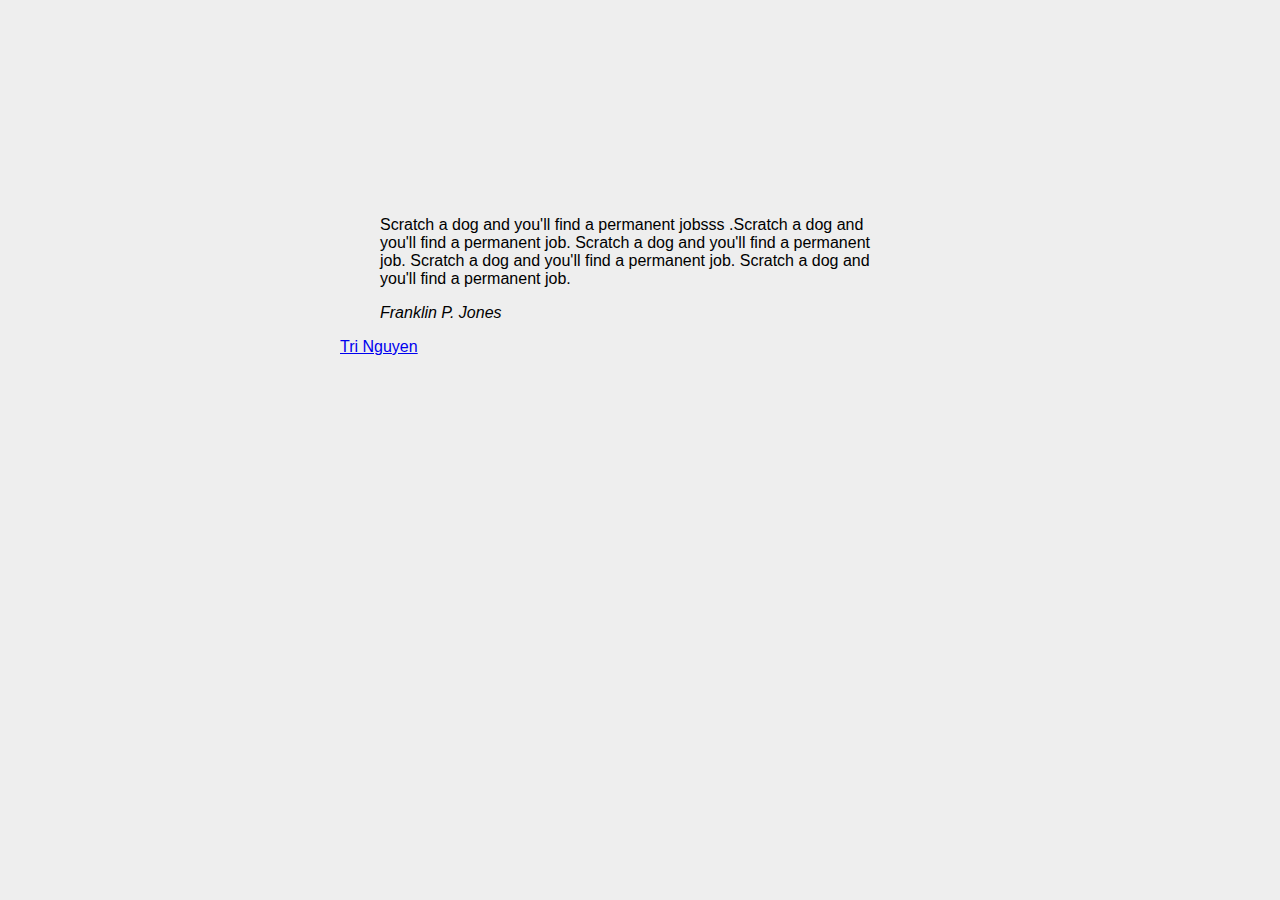
<file: content_scripts/cards/index.html>
<!--Source: https://codepen.io/bharanim/pen/BoLNdd -->
<!DOCTYPE html>
<html lang="en" >
<head>
  <meta charset="UTF-8">
  <title>A random quote for fun</title>
  <link rel="stylesheet" href="./style.css">

</head>
<body>
<!-- partial:index.partial.html -->
<div class="container">
  <blockquote class="quote-card" id="content">
    <p>
      Scratch a dog and you'll find a permanent jobsss .Scratch a dog and you'll find a permanent job. Scratch a dog and you'll find a permanent job. Scratch a dog and you'll find a permanent job. Scratch a dog and you'll find a permanent job.
    </p>

    <cite id="author">
      Franklin P. Jones
    </cite>
  </blockquote>

  <p class="text-center credits">
    <a target="_blank" href="https://facebook.com/ductrivn">
      Tri Nguyen
    </a>
  </p>
</div>
<!-- partial -->
  
</body>
</html>
</file>
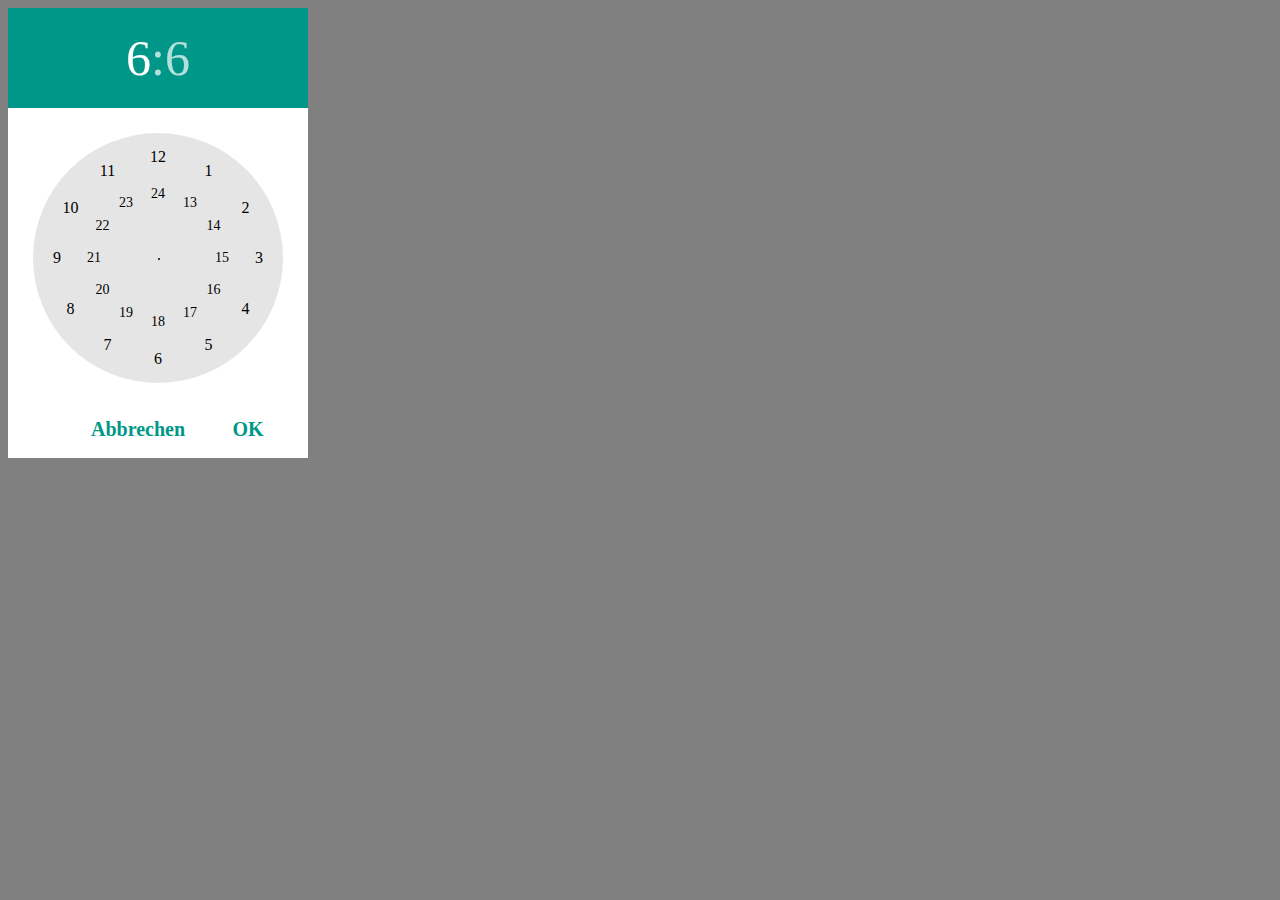
<file: popup/tmp/index.html>
<!DOCTYPE html>
<html lang="en" >
<head>
  <meta charset="UTF-8">
  <title>CodePen - Timepicker Material Design</title>
  <link rel='stylesheet' href='font-awesome.min.css'>
  <link rel="stylesheet" href="./style.css">

</head>
<body>
<!-- partial:index.partial.html -->
<div class="timepicker">
  <div class="top">
    <span class="h">10</span>:<span class="m">15</span>
  </div>
  <div class="circle">
  </div>
  <div class="actions">
    <div class="action cancel">Abbrechen</div>
    <div class="action ok">OK</div>
  </div>
</div>
<!-- partial -->
  <script src='../jquery.min.js'></script><script  src="./script.js"></script>

</body>
</html>
</file>
<file: content_scripts/cards/style.css>
@charset "UTF-8";
body {
  background: #eee;
  font-family: 'Source Sans Pro', sans-serif;
  margin: auto;
    width: 600px;
    height: 200px;
    padding-top: 200px;
    font-size: 12pt;
}

#author {
font-style: italic;
}
</file>
<file: popup/tmp/style.css>
body {
  background-color: grey;
}
.timepicker {
  width: 300px;
  height: 450px;
  background-color: white;
  position: relative;
  font-family: Calibri;
}
.timepicker .top {
  background-color: #009788;
  color: rgba(255, 255, 255, 0.7);
  height: 100px;
  line-height: 100px;
  font-size: 50px;
  text-align: center;
}
.timepicker .top .active {
  color: white;
}
.timepicker .circle {
  user-select: none;
  background-color: rgba(0, 0, 0, 0.1);
  width: 250px;
  height: 250px;
  border-radius: 1000px;
  position: relative;
  top: 25px;
  left: 25px;
  box-sizing: border-box;
}
.timepicker .circle .mid {
  position: absolute;
  left: calc(50% - 0px);
  top: calc(50% - 0px);
  width: 2px;
  height: 2px;
  border-radius: 10px;
  background-color: black;
}
.timepicker .circle .hour {
  position: absolute;
  height: 40px;
  line-height: 40px;
  width: 40px;
  border-radius: 40px;
  text-align: center;
}
.timepicker .circle .hour.selected {
  background-color: #009788;
}
.timepicker .circle .hour.selected::after {
  content: '';
}
.timepicker .circle .hour::after {
  z-index: -1;
  background-color: #009788;
  height: 1px;
  width: 100%;
  position: absolute;
  transform: rotate(-90deg);
  transform-origin: 100% 0%;
  top: 50%;
  width: 101px;
  right: 50%;
}
.timepicker .circle .hour:hover {
  color: white;
  z-index: 2;
}
.timepicker .circle .hour:hover::after {
  content: '';
}
.timepicker .circle .hour:nth-child(12):after {
  transform: rotate(330deg);
}
.timepicker .circle .hour:nth-child(11):after {
  transform: rotate(300deg);
}
.timepicker .circle .hour:nth-child(10):after {
  transform: rotate(270deg);
}
.timepicker .circle .hour:nth-child(9):after {
  transform: rotate(240deg);
}
.timepicker .circle .hour:nth-child(8):after {
  transform: rotate(210deg);
}
.timepicker .circle .hour:nth-child(7):after {
  transform: rotate(180deg);
}
.timepicker .circle .hour:nth-child(6):after {
  transform: rotate(150deg);
}
.timepicker .circle .hour:nth-child(5):after {
  transform: rotate(120deg);
}
.timepicker .circle .hour:nth-child(4):after {
  transform: rotate(90deg);
}
.timepicker .circle .hour:nth-child(3):after {
  transform: rotate(60deg);
}
.timepicker .circle .hour:nth-child(2):after {
  transform: rotate(30deg);
}
.timepicker .circle .hour:nth-child(1):after {
  transform: rotate(0deg);
}
.timepicker .circle .hour2 {
  z-index: 2;
  position: absolute;
  height: 30px;
  line-height: 30px;
  width: 30px;
  border-radius: 40px;
  text-align: center;
  font-size: 14px;
}
.timepicker .circle .hour2:hover {
  color: white;
}
.timepicker .circle .hour2:hover::after {
  content: '';
  background-color: #009788;
  height: 1px;
  width: 100%;
  position: absolute;
  transform: rotate(-90deg);
  transform-origin: 100% 0%;
  top: 50%;
  width: 64px;
  right: 50%;
  z-index: -1;
}
.timepicker .circle .hour2:nth-child(24):after {
  transform: rotate(690deg);
}
.timepicker .circle .hour2:nth-child(23):after {
  transform: rotate(660deg);
}
.timepicker .circle .hour2:nth-child(22):after {
  transform: rotate(630deg);
}
.timepicker .circle .hour2:nth-child(21):after {
  transform: rotate(600deg);
}
.timepicker .circle .hour2:nth-child(20):after {
  transform: rotate(570deg);
}
.timepicker .circle .hour2:nth-child(19):after {
  transform: rotate(540deg);
}
.timepicker .circle .hour2:nth-child(18):after {
  transform: rotate(510deg);
}
.timepicker .circle .hour2:nth-child(17):after {
  transform: rotate(480deg);
}
.timepicker .circle .hour2:nth-child(16):after {
  transform: rotate(450deg);
}
.timepicker .circle .hour2:nth-child(15):after {
  transform: rotate(420deg);
}
.timepicker .circle .hour2:nth-child(14):after {
  transform: rotate(390deg);
}
.timepicker .circle .hour2:nth-child(13):after {
  transform: rotate(360deg);
}
.timepicker .circle .hour:hover,
.timepicker .circle .hour2:hover {
  background-color: #009788;
}
.timepicker .circle .min {
  position: absolute;
  height: 20px;
  line-height: 20px;
  width: 20px;
  border-radius: 40px;
  text-align: center;
  font-size: 12px;
}
.timepicker .circle .min:hover {
  background-color: #009788;
}
.timepicker .circle .min:hover::after {
  content: '';
  background-color: #009788;
  height: 1px;
  width: 100%;
  position: absolute;
  transform: rotate(-90deg);
  transform-origin: 100% 0%;
  top: 50%;
  width: 101px;
  right: 50%;
}
.timepicker .circle .min:nth-child(60):after {
  transform: rotate(354deg);
}
.timepicker .circle .min:nth-child(59):after {
  transform: rotate(348deg);
}
.timepicker .circle .min:nth-child(58):after {
  transform: rotate(342deg);
}
.timepicker .circle .min:nth-child(57):after {
  transform: rotate(336deg);
}
.timepicker .circle .min:nth-child(56):after {
  transform: rotate(330deg);
}
.timepicker .circle .min:nth-child(55):after {
  transform: rotate(324deg);
}
.timepicker .circle .min:nth-child(54):after {
  transform: rotate(318deg);
}
.timepicker .circle .min:nth-child(53):after {
  transform: rotate(312deg);
}
.timepicker .circle .min:nth-child(52):after {
  transform: rotate(306deg);
}
.timepicker .circle .min:nth-child(51):after {
  transform: rotate(300deg);
}
.timepicker .circle .min:nth-child(50):after {
  transform: rotate(294deg);
}
.timepicker .circle .min:nth-child(49):after {
  transform: rotate(288deg);
}
.timepicker .circle .min:nth-child(48):after {
  transform: rotate(282deg);
}
.timepicker .circle .min:nth-child(47):after {
  transform: rotate(276deg);
}
.timepicker .circle .min:nth-child(46):after {
  transform: rotate(270deg);
}
.timepicker .circle .min:nth-child(45):after {
  transform: rotate(264deg);
}
.timepicker .circle .min:nth-child(44):after {
  transform: rotate(258deg);
}
.timepicker .circle .min:nth-child(43):after {
  transform: rotate(252deg);
}
.timepicker .circle .min:nth-child(42):after {
  transform: rotate(246deg);
}
.timepicker .circle .min:nth-child(41):after {
  transform: rotate(240deg);
}
.timepicker .circle .min:nth-child(40):after {
  transform: rotate(234deg);
}
.timepicker .circle .min:nth-child(39):after {
  transform: rotate(228deg);
}
.timepicker .circle .min:nth-child(38):after {
  transform: rotate(222deg);
}
.timepicker .circle .min:nth-child(37):after {
  transform: rotate(216deg);
}
.timepicker .circle .min:nth-child(36):after {
  transform: rotate(210deg);
}
.timepicker .circle .min:nth-child(35):after {
  transform: rotate(204deg);
}
.timepicker .circle .min:nth-child(34):after {
  transform: rotate(198deg);
}
.timepicker .circle .min:nth-child(33):after {
  transform: rotate(192deg);
}
.timepicker .circle .min:nth-child(32):after {
  transform: rotate(186deg);
}
.timepicker .circle .min:nth-child(31):after {
  transform: rotate(180deg);
}
.timepicker .circle .min:nth-child(30):after {
  transform: rotate(174deg);
}
.timepicker .circle .min:nth-child(29):after {
  transform: rotate(168deg);
}
.timepicker .circle .min:nth-child(28):after {
  transform: rotate(162deg);
}
.timepicker .circle .min:nth-child(27):after {
  transform: rotate(156deg);
}
.timepicker .circle .min:nth-child(26):after {
  transform: rotate(150deg);
}
.timepicker .circle .min:nth-child(25):after {
  transform: rotate(144deg);
}
.timepicker .circle .min:nth-child(24):after {
  transform: rotate(138deg);
}
.timepicker .circle .min:nth-child(23):after {
  transform: rotate(132deg);
}
.timepicker .circle .min:nth-child(22):after {
  transform: rotate(126deg);
}
.timepicker .circle .min:nth-child(21):after {
  transform: rotate(120deg);
}
.timepicker .circle .min:nth-child(20):after {
  transform: rotate(114deg);
}
.timepicker .circle .min:nth-child(19):after {
  transform: rotate(108deg);
}
.timepicker .circle .min:nth-child(18):after {
  transform: rotate(102deg);
}
.timepicker .circle .min:nth-child(17):after {
  transform: rotate(96deg);
}
.timepicker .circle .min:nth-child(16):after {
  transform: rotate(90deg);
}
.timepicker .circle .min:nth-child(15):after {
  transform: rotate(84deg);
}
.timepicker .circle .min:nth-child(14):after {
  transform: rotate(78deg);
}
.timepicker .circle .min:nth-child(13):after {
  transform: rotate(72deg);
}
.timepicker .circle .min:nth-child(12):after {
  transform: rotate(66deg);
}
.timepicker .circle .min:nth-child(11):after {
  transform: rotate(60deg);
}
.timepicker .circle .min:nth-child(10):after {
  transform: rotate(54deg);
}
.timepicker .circle .min:nth-child(9):after {
  transform: rotate(48deg);
}
.timepicker .circle .min:nth-child(8):after {
  transform: rotate(42deg);
}
.timepicker .circle .min:nth-child(7):after {
  transform: rotate(36deg);
}
.timepicker .circle .min:nth-child(6):after {
  transform: rotate(30deg);
}
.timepicker .circle .min:nth-child(5):after {
  transform: rotate(24deg);
}
.timepicker .circle .min:nth-child(4):after {
  transform: rotate(18deg);
}
.timepicker .circle .min:nth-child(3):after {
  transform: rotate(12deg);
}
.timepicker .circle .min:nth-child(2):after {
  transform: rotate(6deg);
}
.timepicker .circle .min:nth-child(1):after {
  transform: rotate(0deg);
}
.timepicker .actions {
  color: #009788;
  font-weight: bold;
  font-size: 20px;
  display: flex;
  justify-content: flex-end;
  position: absolute;
  width: 100%;
  box-sizing: border-box;
  bottom: 10px;
}
.timepicker .actions .action {
  display: inline-block;
  width: 100px;
  text-align: center;
  height: 37.5px;
  line-height: 37.5px;
  margin-right: 10px;
  cursor: pointer;
  border-radius: 2px;
}
.timepicker .actions .action:hover {
  background-color: rgba(0, 0, 0, 0.1);
}
.timepicker .actions .action:active {
  background-color: rgba(0, 0, 0, 0.3);
}
</file>
